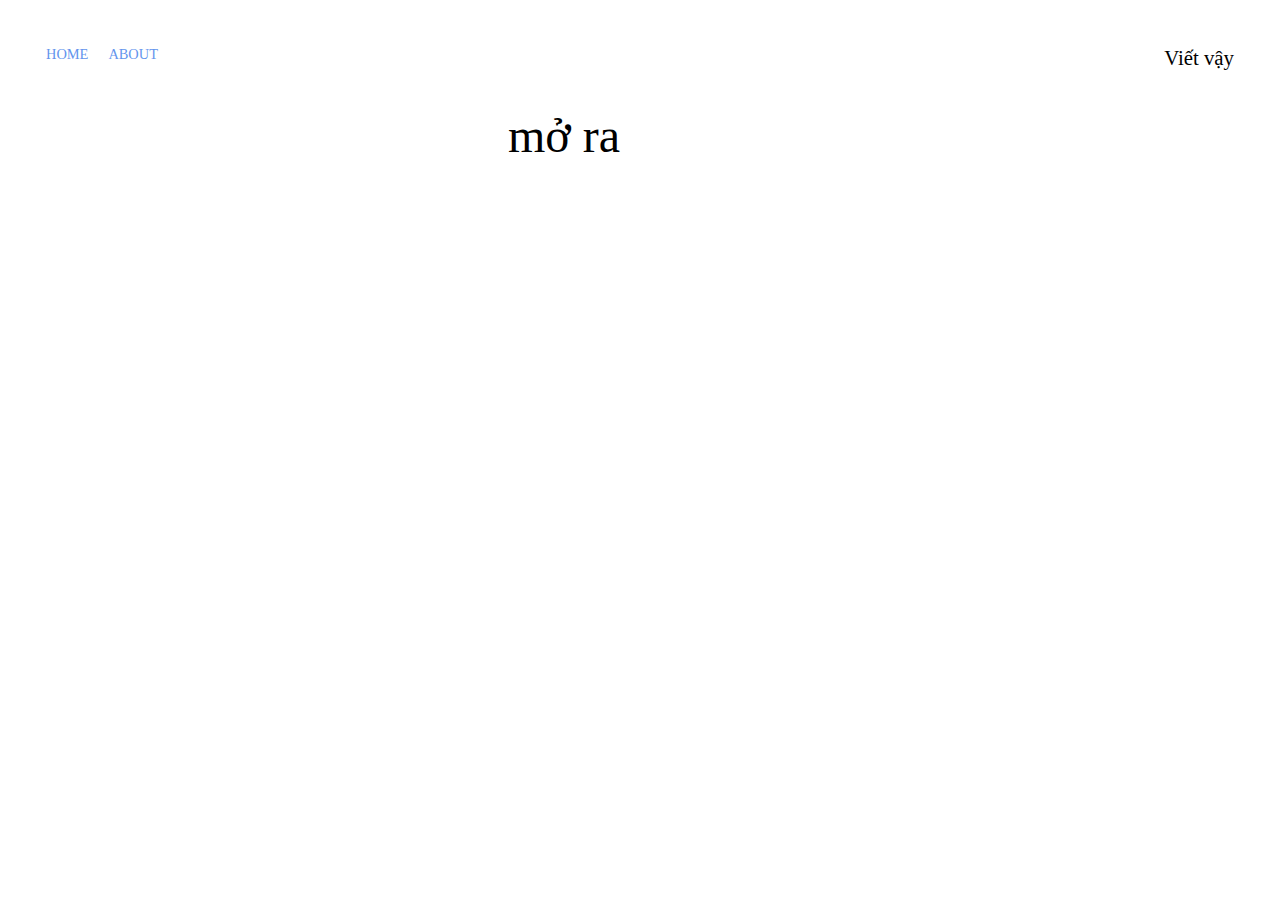
<file: index.html>
<!DOCTYPE html>
<html>
<head>
    <meta charset="utf-8" />
    <title>Viết vậy</title>
    <link rel="stylesheet" href="styles.css"
</head>
<body>
    <div class="container">
        <div class="nav-wrapper">
            <div class="left-side">
                <div class="nav-link-wrapper">
                    <a href="index.html">Home</a>
                </div>

                <div class="nav-link-wrapper">
                    <a href="about.html">About</a>
                </div>    
            </div>
            
            <div class="right-side">
                <div class="brand">
                    <div>Viết vậy</div>
                </div>
            </div>
        </div>
        <div class="link-wrapper">
            <a href="https://vietvayvv.wixsite.com/vietvay">mở ra</a>
        </div> 
    </div>
</body>
</html>
</file>
<file: styles.css>
.nav-wrapper {
    display: flex;
    justify-content: space-between;
    padding: 38px;
}

.right-side {
    font-size: 1.3em;
}

.left-side {
    display: flex;
}

.nav-wrapper > .left-side > div {
    margin-right: 20px;
    font-size: 0.9em;
    text-transform: uppercase;
}

.nav-link-wrapper {
    height: 22px;
    border-bottom: 1px solid transparent;
    transition: border-bottom 0.5s;
}

.nav-link-wrapper a {
    color:cornflowerblue;
    text-decoration: none;
    transition: color 0.5s;
}

.nav-link-wrapper:hover {
    border-bottom: 1px solid cornflowerblue;
}

.nav-link-wrapper a:hover{
    color:midnightblue;
}

.link-wrapper a {
    color:black;
    font-size: 3em;
    margin-left: 500px;
    text-decoration: none;
    transition: color 0.5s;
}

.link-wrapper a:hover{
    color:red;
    font-size: 3em;
}
</file>
